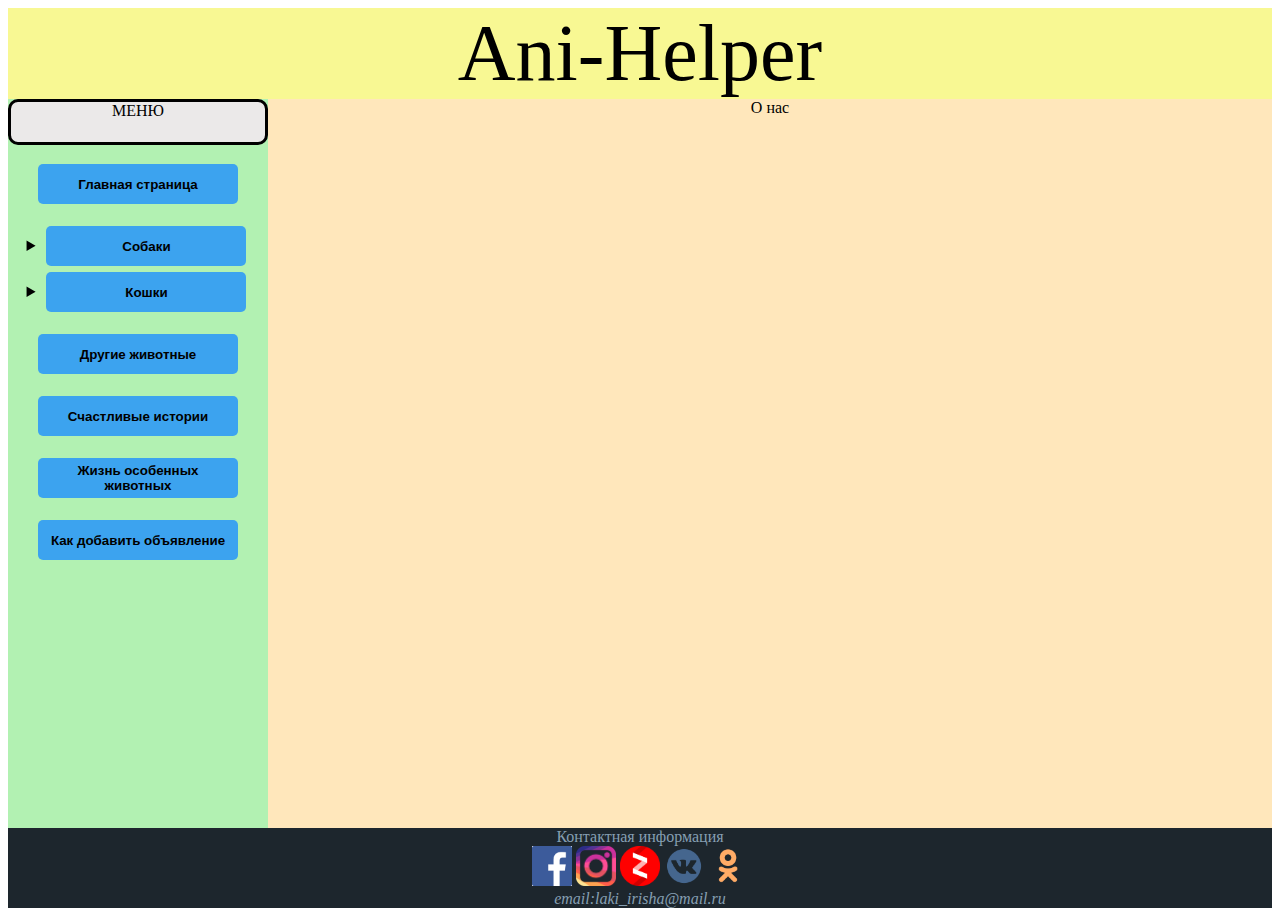
<file: index.html>
<!DOCTYPE html>
<html>
<head>
    <meta charset='utf-8'>
    <meta name="viewport" content="width=350px, initial-scale=1">
    <title>Ani-Helper</title>
    <link rel='stylesheet' type='text/css' media='screen' href='main.css'>
</head>
<body>
<div class = "container">
    <header class="header">
        Ani-Helper
    </header>
    <main class = "main">
        О нас
    </main>
    <aside class="left">
        <div id = "menutitle" align="center">МЕНЮ</div>
        <p><a href = "index.html"><button class="menubtn">Главная страница</button></a></p>
        <details>
            <summary>
                    <a href = "dog_posts.html"><button class="menubtn">Собаки</button></a>
            </summary>
            <p><a href="dogs-invalids.html"><button class="detail">Собаки-инвалиды</button></a></p>
            <p><a href="puppy-invalids.html"><button class="detail">Щенки-инвалиды до одного года</button></a></p>
            <p><a href="dogs-in-search.html"><button class="detail">Собаки в поисках дома больше года</button></a></p>
        </details>
        <details>
            <summary>
                    <a href = "cat_post.html"><button class="menubtn">Кошки</button></a>
            </summary>
            <p><a href="cats-invalids.html"><button class="detail">Кошки-инвалиды</button></a></p>
            <p><a href="kittens-invalids.html"><button class="detail">Кошки-инвалиды до одного года</button></a></p>
            <p><a href="cats-in-search.html"><button class="detail">Кошки в поисках дома больше года</button></a></p>
        </details>
        <p><a href = "other_posts.html"><button class="menubtn">Другие животные</button></a></p>
        <p><a href="happy-stories.html"><button class = "menubtn">Счастливые истории</button></a></p>
        <p><a href="unusual-animal.html"><button class="menubtn">Жизнь особенных животных</button></a></p>
        <p><a href = "instruction.html"><button class="menubtn">Как добавить объявление</button></a></p>
    </aside>
    <footer class="footer">
        Контактная информация<br>
        <a href="https://facebook.com/VseZivotnyeDomasnie/" target="_blank"><img src="images/facebook.png" class="contact-img"></a>
        <a href="https://instagram.com/irisha1961_help_dogicat" target="_blank"><img src="images/instagram.png" class="contact-img"></a>
        <a href="https://zen.yandex.ru/id/5cad894a78ee6d00af776b34" target="_blank"><img src="images/yandex.png" class="contact-img"></a>
        <a href="https://vk.com/club37551087" target="_blank"><img src="images/vk.png" class="contact-img"></a>  
        <a href="https://ok.ru/profile/525640198047" target="_blank"><img src="images/odnoklassniki.png" class="contact-img"></a>
        <br>
        <a href="mailto:laki_irisha@mail.ru" id ="email">email:laki_irisha@mail.ru</a>
    </footer>
</div>
</body>
</html>
</file>
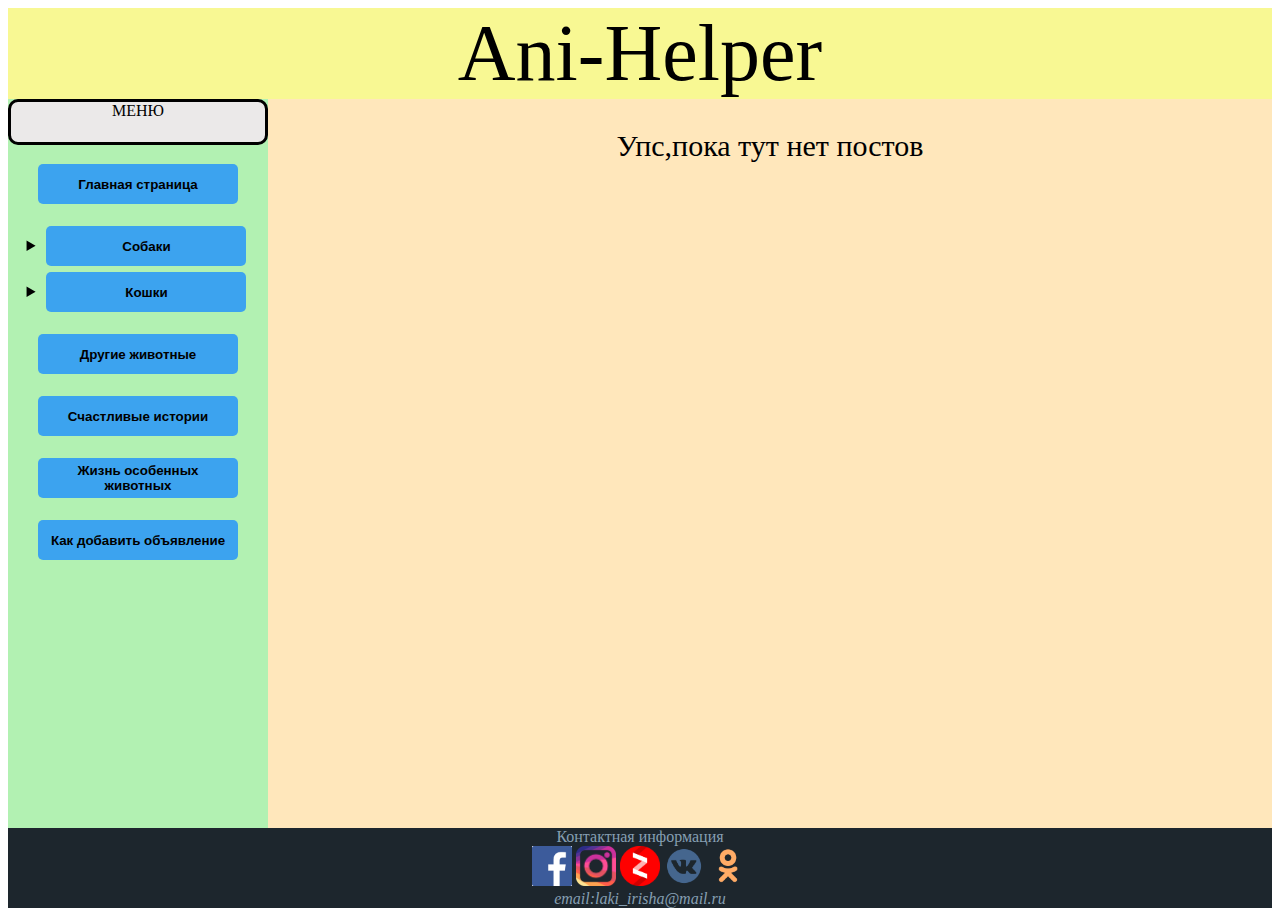
<file: cat_post.html>
<!DOCTYPE html>
<html>
<head>
    <meta charset='utf-8'>
    <meta name="viewport" content="width=350px, initial-scale=1">
    <title>Ani-Helper</title>
    <link rel='stylesheet' type='text/css' media='screen' href='main.css'>
</head>
<body>
<div class = "container">
    <header class="header">
        Ani-Helper
    </header>
    <main class = "main">
        <div><p class ="noposts">Упс,пока тут нет постов</p></div>
    </main>
    <aside class="left">
        <div id = "menutitle" align="center">МЕНЮ</div>
        <p><a href = "index.html"><button class="menubtn">Главная страница</button></a></p>
        <details>
            <summary>
                    <a href = "dog_posts.html"><button class="menubtn">Собаки</button></a>
            </summary>
            <p><a href="dogs-invalids.html"><button class="detail">Собаки-инвалиды</button></a></p>
            <p><a href="puppy-invalids.html"><button class="detail">Щенки-инвалиды до одного года</button></a></p>
            <p><a href="dogs-in-search.html"><button class="detail">Собаки в поисках дома больше года</button></a></p>
        </details>
        <details>
            <summary>
                    <a href = "cat_post.html"><button class="menubtn">Кошки</button></a>
            </summary>
            <p><a href="cats-invalids.html"><button class="detail">Кошки-инвалиды</button></a></p>
            <p><a href="kittens-invalids.html"><button class="detail">Кошки-инвалиды до одного года</button></a></p>
            <p><a href="cats-in-search.html"><button class="detail">Кошки в поисках дома больше года</button></a></p>
        </details>
        <p><a href = "other_posts.html"><button class="menubtn">Другие животные</button></a></p>
        <p><a href="happy-stories.html"><button class = "menubtn">Счастливые истории</button></a></p>
        <p><a href="unusual-animal.html"><button class="menubtn">Жизнь особенных животных</button></a></p>
        <p><a href = "instruction.html"><button class="menubtn">Как добавить объявление</button></a></p>
    </aside>
    <footer class="footer">
        Контактная информация<br>
        <a href="https://facebook.com/VseZivotnyeDomasnie/" target="_blank"><img src="images/facebook.png" class="contact-img"></a>
        <a href="https://instagram.com/irisha1961_help_dogicat" target="_blank"><img src="images/instagram.png" class="contact-img"></a>
        <a href="https://zen.yandex.ru/id/5cad894a78ee6d00af776b34" target="_blank"><img src="images/yandex.png" class="contact-img"></a>
        <a href="https://vk.com/club37551087" target="_blank"><img src="images/vk.png" class="contact-img"></a>  
        <a href="https://ok.ru/profile/525640198047" target="_blank"><img src="images/odnoklassniki.png" class="contact-img"></a>
        <br>
        <a href="mailto:laki_irisha@mail.ru" id ="email">email:laki_irisha@mail.ru</a>
    </footer>
</div>
</body>
</html>
</file>
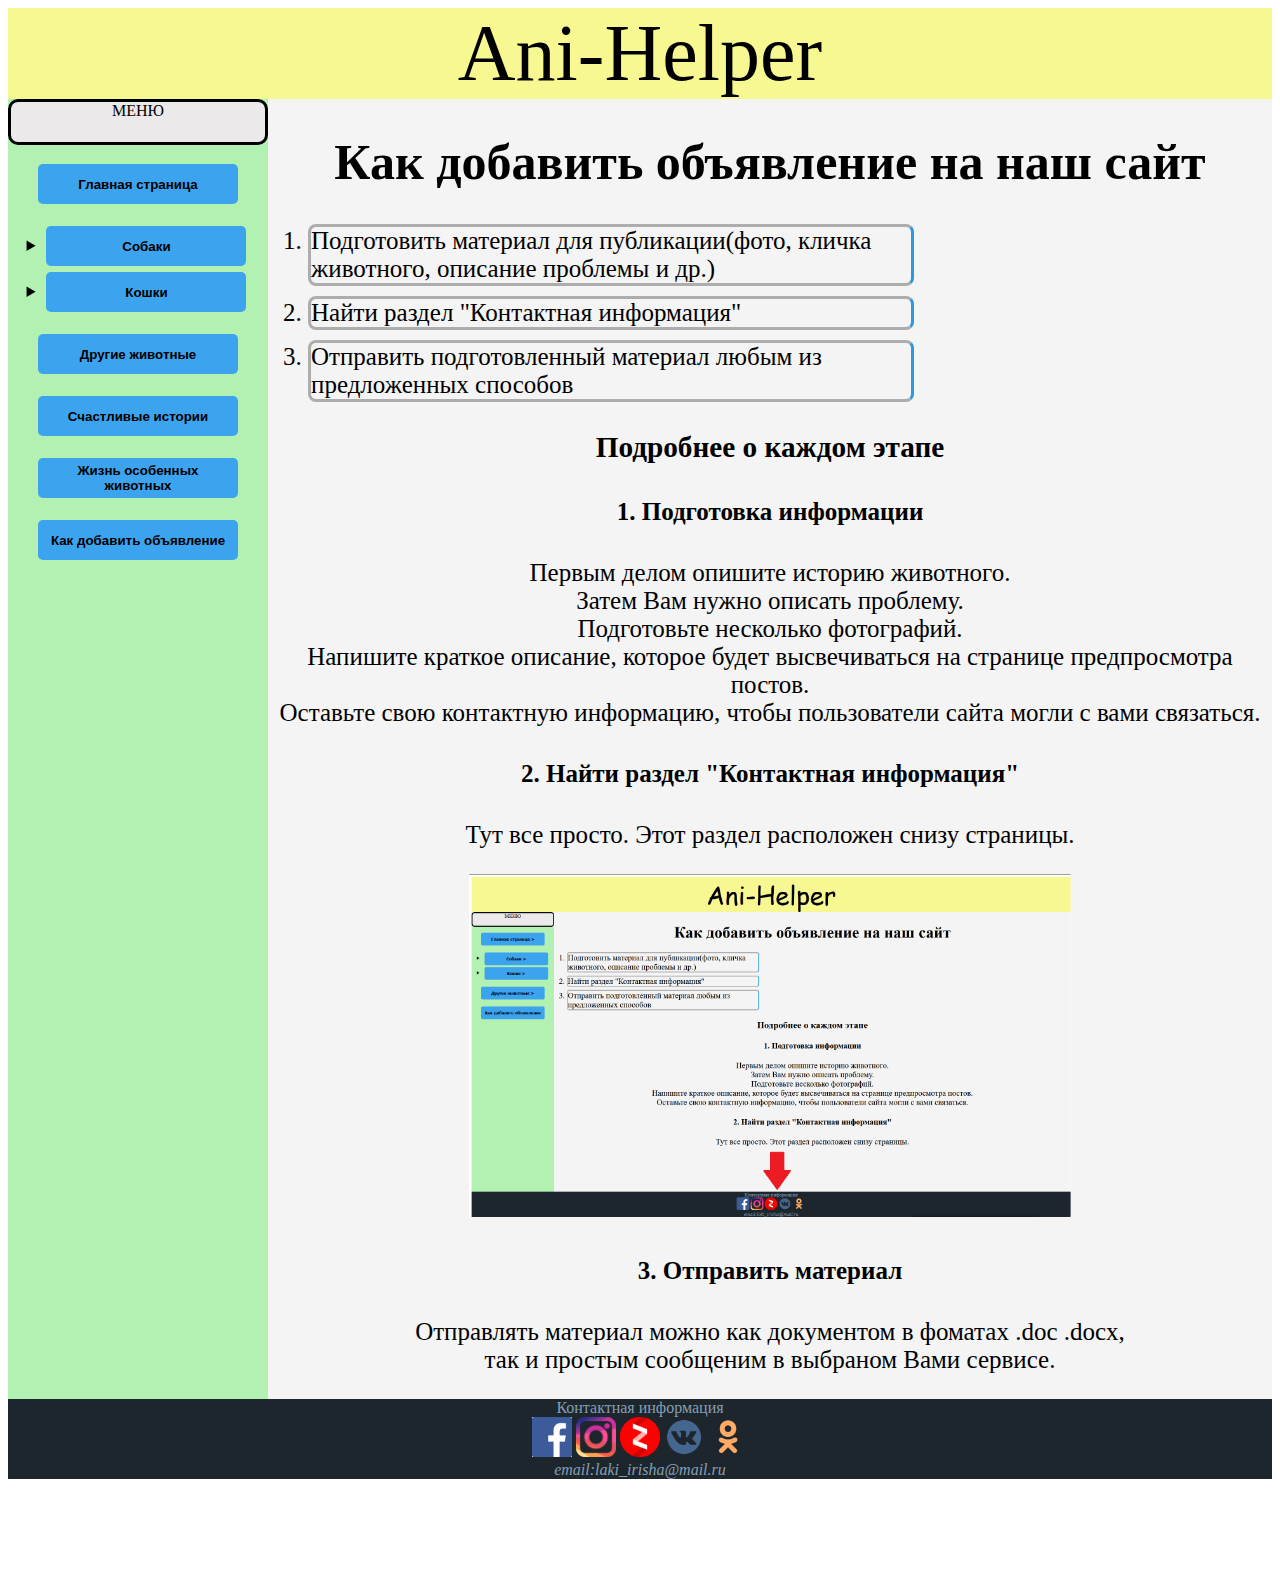
<file: instruction.html>
<!DOCTYPE html>
<html>
<head>
    <meta charset='utf-8'>
    <meta name="viewport" content="width=350px, initial-scale=1">
    <title>Ani-Helper</title>
    <link rel='stylesheet' type='text/css' media='screen' href='main.css'>
</head>
<body>
<div class = "container">
    <header class="header">
        Ani-Helper
    </header>
    <main class = "instruction">
        <div class> 
            <h1>Как добавить объявление на наш сайт</h2>
            <ol>
                <li>Подготовить материал для публикации(фото, кличка животного, описание проблемы и др.)</li>
                <li>Найти раздел "Контактная информация"</li>
                <li>Отправить подготовленный материал любым из предложенных способов</li>
            </ol>
            <h3>Подробнее о каждом этапе</h4>
            <div>
                <h4>1. Подготовка информации</h5>
                <p>Первым делом опишите историю животного.<br> Затем Вам нужно описать проблему. <br> Подготовьте несколько фотографий.<br> Напишите краткое описание, которое будет высвечиваться на странице предпросмотра постов.<br>
                Оставьте свою контактную информацию, чтобы пользователи сайта могли с вами связаться.</p>
            </div>
            <div>
                <h4>2. Найти раздел "Контактная информация"</h4>
                <p>Тут все просто. Этот раздел расположен снизу страницы.</p>
                <img id = "instruction_img"src="images/screen.png">
            </div>
            <div>
                <h4>3. Отправить материал</h4>
                <p>Отправлять материал можно как документом в фоматах .doc .docx,<br> так и простым сообщеним в выбраном Вами сервисе.</p>
            </div>
        </div>
    </main>
    <aside class="left">
        <div id = "menutitle" align="center">МЕНЮ</div>
        <p><a href = "index.html"><button class="menubtn">Главная страница</button></a></p>
        <details>
            <summary>
                    <a href = "dog_posts.html"><button class="menubtn">Собаки</button></a>
            </summary>
            <p><a href="dogs-invalids.html"><button class="detail">Собаки-инвалиды</button></a></p>
            <p><a href="puppy-invalids.html"><button class="detail">Щенки-инвалиды до одного года</button></a></p>
            <p><a href="dogs-in-search.html"><button class="detail">Собаки в поисках дома больше года</button></a></p>
        </details>
        <details>
            <summary>
                    <a href = "cat_post.html"><button class="menubtn">Кошки</button></a>
            </summary>
            <p><a href="cats-invalids.html"><button class="detail">Кошки-инвалиды</button></a></p>
            <p><a href="kittens-invalids.html"><button class="detail">Кошки-инвалиды до одного года</button></a></p>
            <p><a href="cats-in-search.html"><button class="detail">Кошки в поисках дома больше года</button></a></p>
        </details>
        <p><a href = "other_posts.html"><button class="menubtn">Другие животные</button></a></p>
        <p><a href="happy-stories.html"><button class = "menubtn">Счастливые истории</button></a></p>
        <p><a href="unusual-animal.html"><button class="menubtn">Жизнь особенных животных</button></a></p>
        <p><a href = "instruction.html"><button class="menubtn">Как добавить объявление</button></a></p>
    </aside>
    <footer class="footer">
        Контактная информация<br>
        <a href="https://facebook.com/VseZivotnyeDomasnie/" target="_blank"><img src="images/facebook.png" class="contact-img"></a>
        <a href="https://instagram.com/irisha1961_help_dogicat" target="_blank"><img src="images/instagram.png" class="contact-img"></a>
        <a href="https://zen.yandex.ru/id/5cad894a78ee6d00af776b34" target="_blank"><img src="images/yandex.png" class="contact-img"></a>
        <a href="https://vk.com/club37551087" target="_blank"><img src="images/vk.png" class="contact-img"></a>  
        <a href="https://ok.ru/profile/525640198047" target="_blank"><img src="images/odnoklassniki.png" class="contact-img"></a>
        <br>
        <a href="mailto:laki_irisha@mail.ru" id ="email">email:laki_irisha@mail.ru</a>
    </footer>
</div>
</body>
</html>
</file>
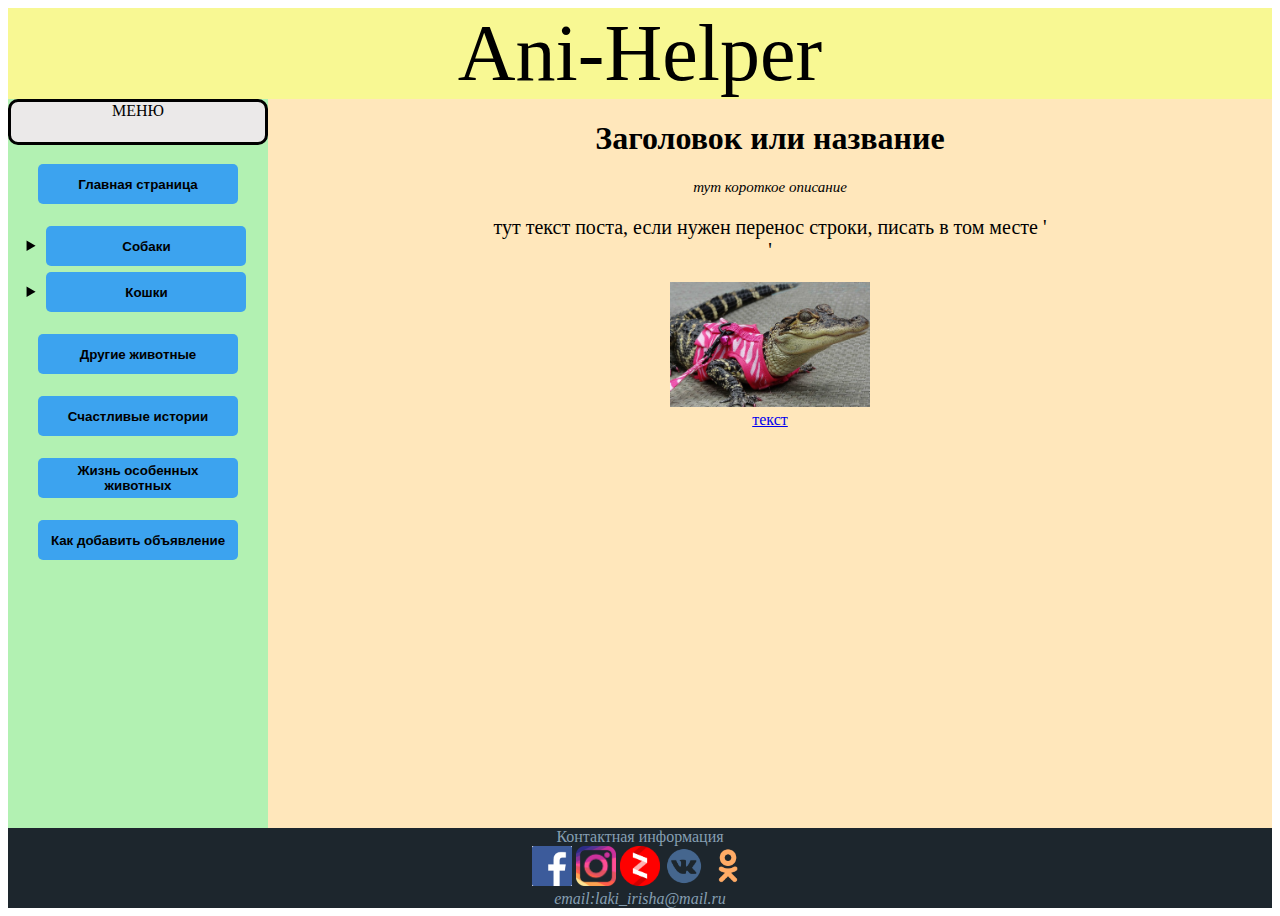
<file: post0001.html>
<!DOCTYPE html>
<html>
<head>
    <meta charset='utf-8'>
    <meta name="viewport" content="width=350px, initial-scale=1">
    <title>Ani-Helper</title>
    <link rel='stylesheet' type='text/css' media='screen' href='main.css'>
</head>
<body>
<div class = "container">
    <header class="header">
        Ani-Helper
    </header>
    <main class = "main">
        <h1>Заголовок или название</h1>
        <p class="postdesc">тут короткое описание</p>
        <p class="posttext">тут текст поста, если нужен перенос строки, писать в том месте '<br>'</p>
        <img class = "postimg"src="images/crocodile.jpg">












        
        <br>
        <a href=" сама ссылка на соцсети клиента" target="_blank">текст</a>
    </main>
    <aside class="left">
        <div id = "menutitle" align="center">МЕНЮ</div>
        <p><a href = "index.html"><button class="menubtn">Главная страница</button></a></p>
        <details>
            <summary>
                    <a href = "dog_posts.html"><button class="menubtn">Собаки</button></a>
            </summary>
            <p><a href="dogs-invalids.html"><button class="detail">Собаки-инвалиды</button></a></p>
            <p><a href="puppy-invalids.html"><button class="detail">Щенки-инвалиды до одного года</button></a></p>
            <p><a href="dogs-in-search.html"><button class="detail">Собаки в поисках дома больше года</button></a></p>
        </details>
        <details>
            <summary>
                    <a href = "cat_post.html"><button class="menubtn">Кошки</button></a>
            </summary>
            <p><a href="cats-invalids.html"><button class="detail">Кошки-инвалиды</button></a></p>
            <p><a href="kittens-invalids.html"><button class="detail">Кошки-инвалиды до одного года</button></a></p>
            <p><a href="cats-in-search.html"><button class="detail">Кошки в поисках дома больше года</button></a></p>
        </details>
        <p><a href = "other_posts.html"><button class="menubtn">Другие животные</button></a></p>
        <p><a href="happy-stories.html"><button class = "menubtn">Счастливые истории</button></a></p>
        <p><a href="unusual-animal.html"><button class="menubtn">Жизнь особенных животных</button></a></p>
        <p><a href = "instruction.html"><button class="menubtn">Как добавить объявление</button></a></p>
    </aside>
    <footer class="footer">
        Контактная информация<br>
        <a href="https://facebook.com/VseZivotnyeDomasnie/" target="_blank"><img src="images/facebook.png" class="contact-img"></a>
        <a href="https://instagram.com/irisha1961_help_dogicat" target="_blank"><img src="images/instagram.png" class="contact-img"></a>
        <a href="https://zen.yandex.ru/id/5cad894a78ee6d00af776b34" target="_blank"><img src="images/yandex.png" class="contact-img"></a>
        <a href="https://vk.com/club37551087" target="_blank"><img src="images/vk.png" class="contact-img"></a>  
        <a href="https://ok.ru/profile/525640198047" target="_blank"><img src="images/odnoklassniki.png" class="contact-img"></a>
        <br>
        <a href="mailto:laki_irisha@mail.ru" id ="email">email:laki_irisha@mail.ru</a>
    </footer>
</div>
</body>
</html>
</file>
<file: main.css>
/*
компьютерная версия
*/ 


.detail{
    background: white;
    width: 200px;
    height: 40px;
    text-align:center;
    font-weight: 600;
    background-color:rgba(24, 115, 206, 0.795);
    margin: 5px;
    margin-left: 60px;
    transition-property: border-top-right-radius,backgound-color;
    transition-duration: 0.2s;
    border-width: 0px;
    border-radius: 5px;
}
.detail:hover{
    border-top-right-radius: 20px;
}
.post{
    background-color: rgb(241, 241, 241);
    height: 150px;
    width: 4fr;
    margin: 4%;
    border-radius: 3%;
    transition-duration: 0.3s;
    transition-property: border-radius background-color;
}
.post:hover{
    border-radius: 5%;
    background-color: rgb(219, 219, 219);
}
.name{
    font-family: cursive;
    font-size: 25px;
    font-weight: 900;
    color: orangered;
    margin: 2%;
}
.description{
    font-family: Cambria;
    margin-left: 2%;
}
.readmorebtn{
    background-color: limegreen;
    height: 50px;
    width: 120px;
    border-radius: 15px;
    transition-duration: 0.5s;
    margin-left: 2%;
    transition-property: background-color boorder-radius;
    border-width: 0px;
}
.readmorebtn:hover{
    border-radius:19px;
    background-color: rgb(134, 255, 134);
}
.header{
    grid-area: header;
    background: rgb(248, 248, 147);
    font-size: 80px;
    font-family: cursive;
    color: black;
    text-align:center;
}
.footer{
    grid-area: footer;
    background: #1D262D;
    text-align:center;
    color: #869FB2;
}
.main{
    grid-area: main;
    background: rgba(255, 166, 0, 0.267);
    text-align:center;

}
.left{
    grid-area: left;
    background: rgb(178, 241, 178);
    text-align:center;

}
.container{
    display: grid;
    grid-template-areas:"header header"
                        "left main"
                        "footer footer";
    grid-template-columns: 260px 4fr;
    grid-template-rows:0.3fr 3fr 0.3fr;
    min-height: 100vh;
}
.menubtn{
    background: white;
    width: 200px;
    height: 40px;
    text-align:center;
    font-weight: 600;
    background-color:rgba(30, 143, 255, 0.795);
    margin: 3px;
    transition-property: border-top-right-radius,backgound-color;
    transition-duration: 0.2s;
    border-width: 0px;
    border-radius: 5px;
}
.menubtn:hover{
    border-top-right-radius: 20px;
}
button{
    cursor: pointer;
}
#menutitle{
    border-style: solid;
    border-color: black;
    background: rgb(235, 233, 233);
    height: 40px;
    text-align:center;
    border-radius: 10px;

}
.instruction{
    background-color: #F4F4F4;
    text-align: center;
    font-size: 25px;
}
li{
    text-align: left;
    border-style: solid;
    border-color: rgba(128, 128, 128, 0.61);
    border-right-color: rgb(41, 153, 228);
    border-width: 3px;
    max-width: 600px;
    border-radius: 8px;
    margin-top: 10px;
}
.contact-img{
    width: 40px;
    height: 40px;
    transition: all 0.5s;
}
.contact-img:hover{
    width: 41px;
    height: 41px;
    cursor: pointer;
}
#email{
    font-style: italic;
    text-decoration: none;
    color: #869FB2;
}
#instruction_img{
    width:60%;
    height: 60%;
    border-radius: 1px;
}
.noposts{
    font-size: 30px;
    font-family: cursive;
    text-align: center;
}
.postdesc{
    font-style: italic;
    font-size: 15px;
}
.posttext{
    font-size: 20px;
}
.postimg{
    width: 200px;
    transition-property: all;
    transition-duration: 0.3s;
    border-radius: 0px;
}
.postimg:hover{
    width: 400px;
}
.postimage{
    width: 150px;
    height: 150px;
    border-radius: 3px;
}
/*
мобильная версия
*/


@media only screen and (max-width:450px){
    .container{
        grid-template-areas:"header"
                        "left"
                        "main"
                        "footer";
        grid-template-columns: 400px;
        grid-template-rows:0.2fr 0.3fr 2fr 0.2fr;
    }
    .post{
        background-color: rgb(241, 241, 241);
        height: 150px;
        width: 350px;
        margin: 4%;
    }
    
    
    
    
    
    
}
@media only screen and (max-width : 600px)and (min-width:450px){
    .container{
        grid-template-areas:"header"
                        "left"
                        "main"
                        "footer";
        grid-template-columns: 500px;
        grid-template-rows:0.2fr 0.3fr 2fr 0.2fr;
    }
    .post{
        background-color: rgb(241, 241, 241);
        height: 150px;
        width: 400px;
        margin: 4%;
    }
    
    
    
    
    
    
}
</file>
